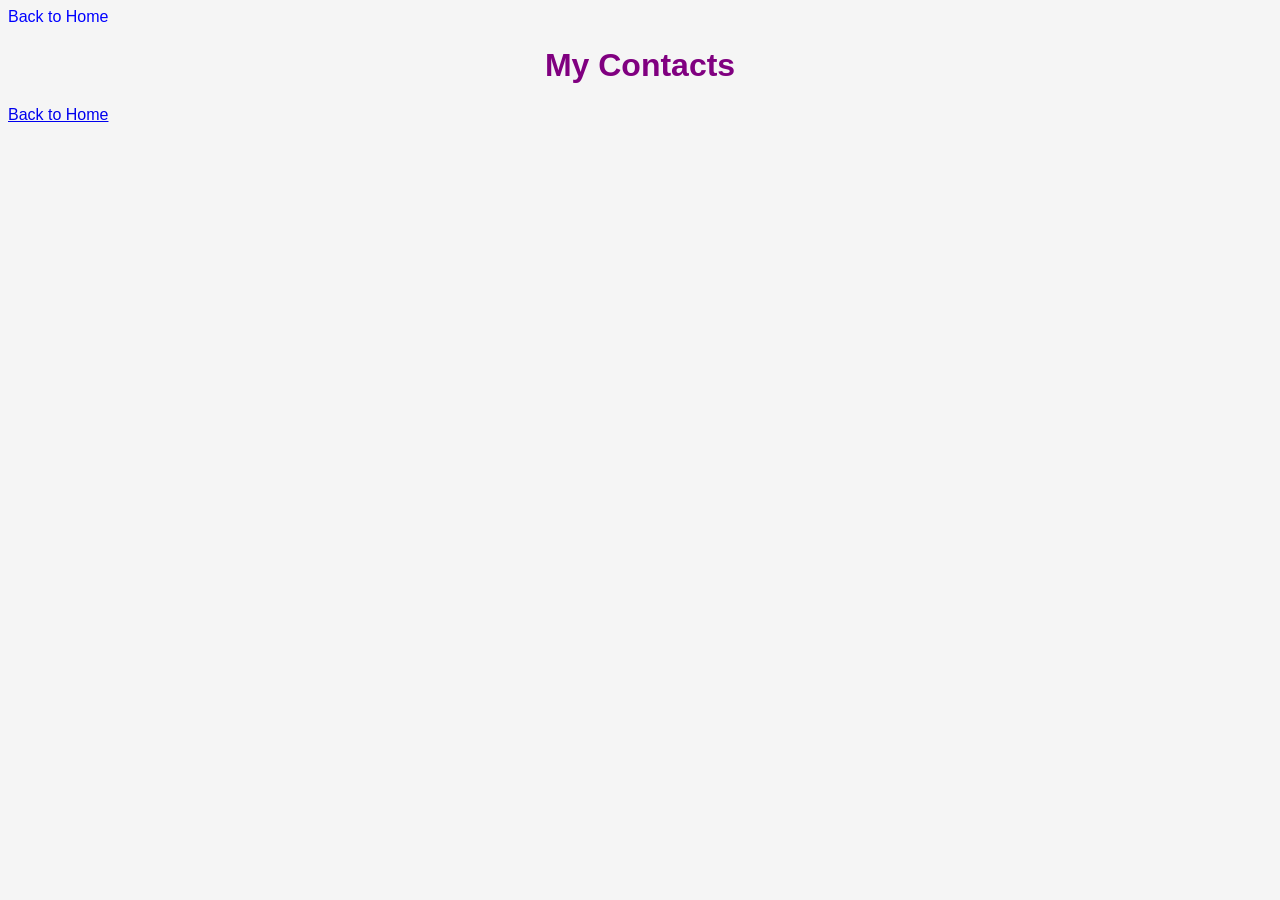
<file: pages/contact.html>
<!DOCTYPE html>
<html>
<head>
    <link rel="stylesheet" href="../style.css">
    <title>Contacts</title>
</head>
<body>

<a href="../index.html" class="link">Back to Home</a>
<h1 class="title">My Contacts</h1>

<p class="text"><Email:lera.golubenko03@gmail.com></Email:lera.golubenko03></p>
<p class="text"><GitHub:https://github.com/silk-Valeriia></GitHub:https:></p>

<a href="../index.html">Back to Home</a>

</body>
</html>
</file>
<file: style.css>
body {
    background-color: #f5f5f5;
    font-family: Arial;
}

.title {
    color: purple;
    text-align: center;
}

.photo {
    display: block;
    margin: 0 auto;
    border: 3px solid black;
}

.section {
    color: darkblue;
}

.text {
    font-size: 16px;
}

.list {
    background-color: white;
}

.link {
    color: blue;
    text-decoration: none;
}

.link:hover {
    color: red;
}

img {
    margin: 10px;
}
</file>
